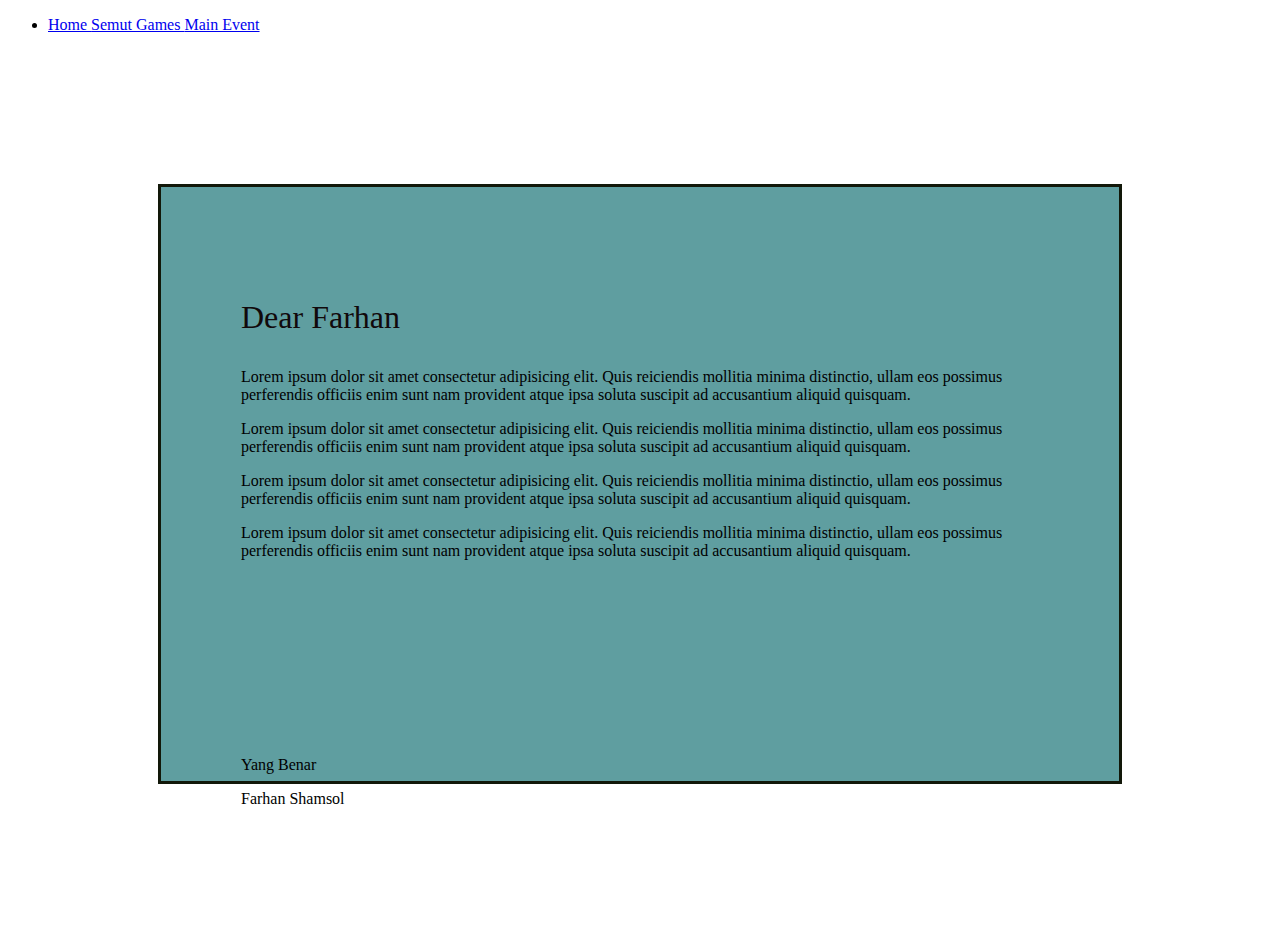
<file: index.html>
<!DOCTYPE html>
<html lang="en">
<head>
    <meta charset="UTF-8">
    <meta name="viewport" content="width=device-width, initial-scale=1.0">
    <title>Love Letter
    </title>

    <style>
        *{
            box-sizing: border-box;
            

        }
        .container {

            background-color: antiquewhite; 
            padding: 80px;
            margin: 150px;
            border: 3px solid #121809;
        }

        #my-id{

            background-color: cadetblue;
            height: 600px;
            width: auto;
            


        }
    </style>
</head>
<body>
    <ul>
        <li>
            <a href="index.html">Home

            </a>
            <a href="semut.html">
                Semut
            </a>
            <a href="games/index.html">Games

            </a>
            <a href="games/mainevent.html">Main Event</a>
        </li>
    </ul>
    <div class="container" id="my-id">
    <p  style="color: rgb(17, 9, 11); font-size: 32px;">Dear Farhan
    
    </p>

    <p>Lorem ipsum dolor sit amet consectetur adipisicing elit. 
        Quis reiciendis mollitia minima distinctio, ullam eos possimus perferendis officiis enim sunt nam provident atque ipsa soluta suscipit ad accusantium aliquid quisquam.</p>
<p>Lorem ipsum dolor sit amet consectetur adipisicing elit. 
    Quis reiciendis mollitia minima distinctio, ullam eos possimus perferendis officiis enim sunt nam provident atque ipsa soluta suscipit ad accusantium aliquid quisquam.</p>
    <p>Lorem ipsum dolor sit amet consectetur adipisicing elit. 
        Quis reiciendis mollitia minima distinctio, ullam eos possimus perferendis officiis enim sunt nam provident atque ipsa soluta suscipit ad accusantium aliquid quisquam.</p>
    
        <p>Lorem ipsum dolor sit amet consectetur adipisicing elit. 
            Quis reiciendis mollitia minima distinctio, ullam eos possimus perferendis officiis enim sunt nam provident atque ipsa soluta suscipit ad accusantium aliquid quisquam.</p>
    <br>
    <br>
    <br>
    <br>
    <br>
    <br>
    <br>
    <br>
    <br>
    <br>

    <div>Yang Benar</div>
    <p>Farhan Shamsol</p>
    </div>
</body>
</html>
</file>
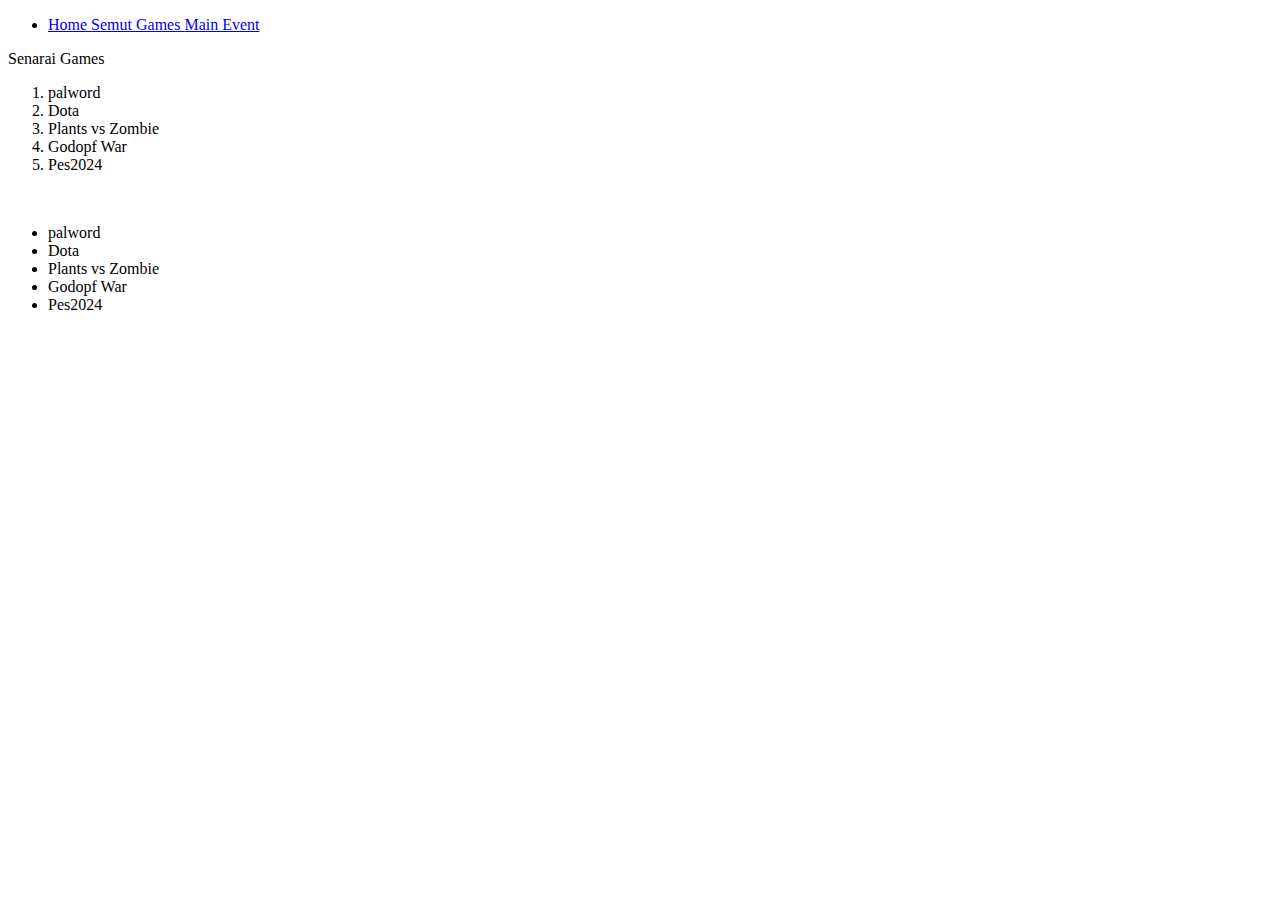
<file: games/index.html>
<!DOCTYPE html>
<html lang="en">
<head>
    <meta charset="UTF-8">
    <meta name="viewport" content="width=device-width, initial-scale=1.0">
    <title>Document</title>
</head>
<body>
    <ul>
        <li>
            <a href="../index.html">Home

            </a>
            <a href="../semut.html">
                Semut
            </a>
            <a href="index.html">Games

            </a>
            <a href="mainevent.html">Main Event</a>
        </li>
    </ul>
    <p>Senarai Games</p>
    <ol>
        <li>palword</li>
        <li>Dota</li>
        <li>Plants vs Zombie</li>
        <li>Godopf War</li>
        <li>Pes2024</li>
    </ol>
<br>
<ul>
    <li>palword</li>
        <li>Dota</li>
        <li>Plants vs Zombie</li>
        <li>Godopf War</li>
        <li>Pes2024</li>
</ul>

</body>
</html>
</file>
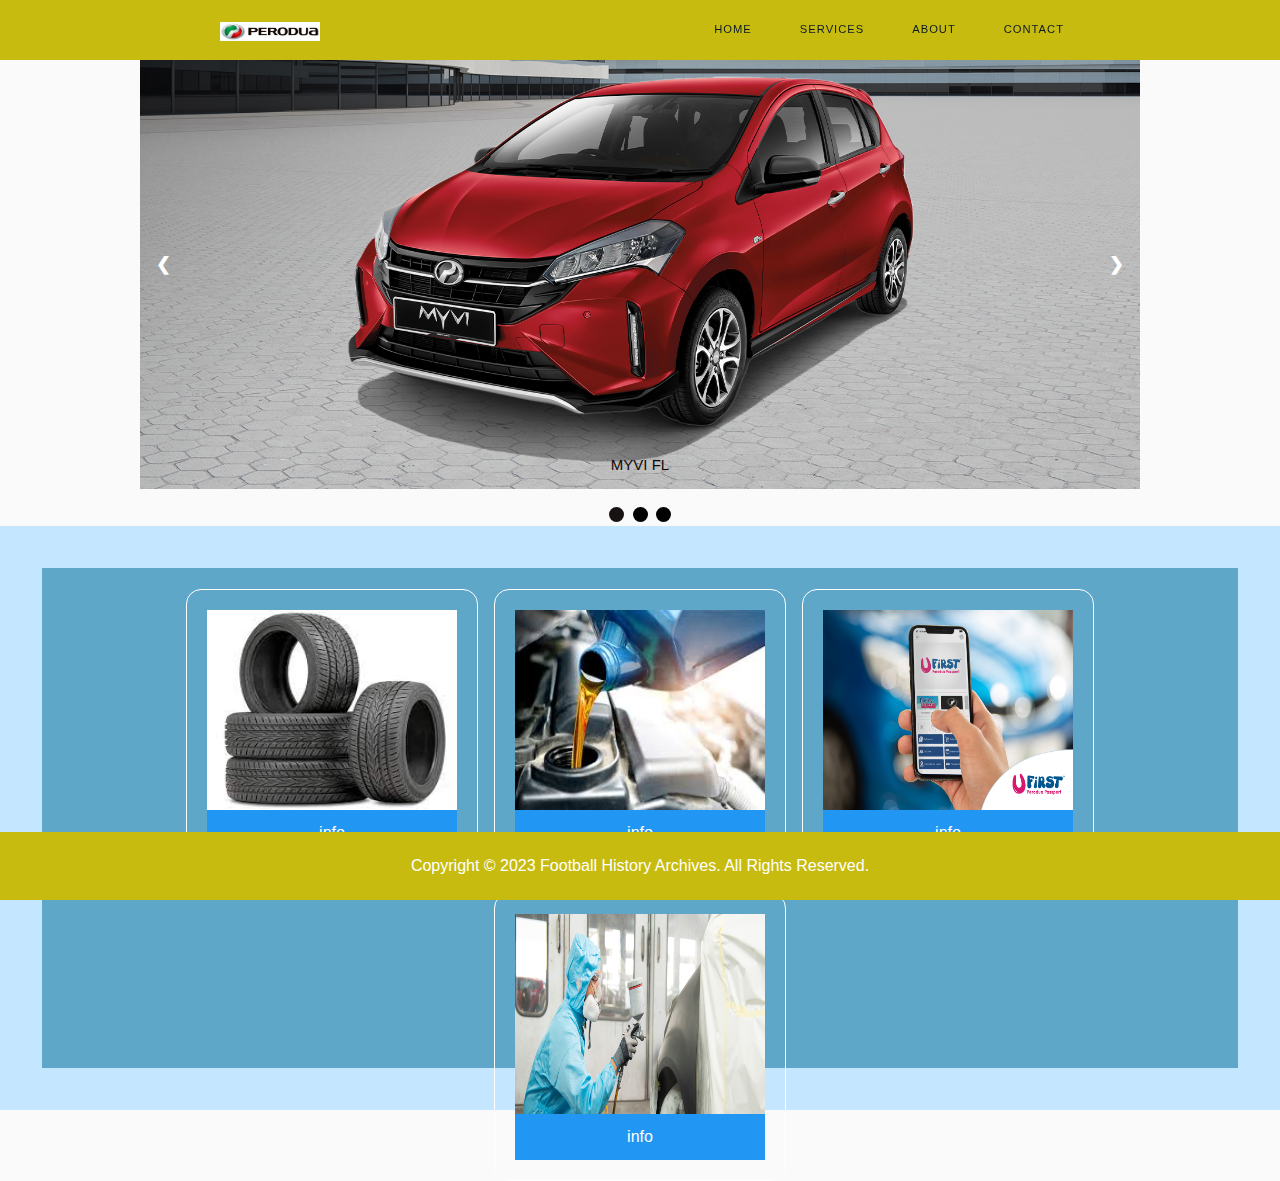
<file: assigment2.html>
<!DOCTYPE html>
<html lang="en">
<head>
    <meta charset="UTF-8">
    <meta name="viewport" content="width=device-width, initial-scale=1.0">
    <title>Perodua Product</title>
  <link rel="stylesheet" href="style.css">
  <style>
    .box {

        border: 1px solid red;
        min-height: 50px;
        padding: 20px;
    }

</style>
</head>
<body>
    
    <nav id="navbar" class="">
        <div class="nav-wrapper">
          <!-- Navbar Logo -->
          <div class="logo">
            <!-- Logo Placeholder for Illustration -->
            <a href="#home"><img width="100px" src="assets/prd.jpg"></a>
          </div>
      
          <!-- Navbar Links -->
          <ul id="menu">
            <li><a href="#home">Home</a></li><!--
         --><li><a href="#services">Services</a></li><!--
         --><li><a href="#about">About</a></li><!--
         --><li><a href="#contact">Contact</a></li>
          </ul>
          
        </div>
      </nav>
      
      
      <!-- Menu Icon -->
      <div class="menuIcon">
        <span class="icon icon-bars"></span>
        <span class="icon icon-bars overlay"></span>
      </div>
      
      
      <div class="overlay-menu">
        <ul id="menu">
            <li><a href="#home">Home</a></li>
            <li><a href="#services">Services</a></li>
            <li><a href="#about">About</a></li>
            <li><a href="#contact">Contact</a></li>
          </ul>
      </div>
      
      <h2> This page demonstrates CSS navigation menu with logo </h2>
      <div class="slideshow-container">

        <div class="mySlides fade">
          <div class="numbertext">1 / 3</div>
          <img src="assets/myvi.jpg" style="width:100%">
          <div class="text">MYVI FL</div>
        </div>
        
        <div class="mySlides fade">
          <div class="numbertext">2 / 3</div>
          <img src="assets/bezza.webp" style="width:100%">
          <div class="text">BEZZA FL</div>
        </div>
        
        <div class="mySlides fade">
          <div class="numbertext">3 / 3</div>
          <img src="assets/ativa.jpg" style="width:100%">
          <div class="text">ATIVA FL</div>
        </div>
        
        <a class="prev" onclick="plusSlides(-1)">❮</a>
        <a class="next" onclick="plusSlides(1)">❯</a>
        
        </div>
        <br>
        
        <div style="text-align:center">
          <span class="dot" onclick="currentSlide(1)"></span> 
          <span class="dot" onclick="currentSlide(2)"></span> 
          <span class="dot" onclick="currentSlide(3)"></span> 
        </div>
        
        <script>
        let slideIndex = 1;
        showSlides(slideIndex);
        
        function plusSlides(n) {
          showSlides(slideIndex += n);
        }
        
        function currentSlide(n) {
          showSlides(slideIndex = n);
        }
        
        function showSlides(n) {
          let i;
          let slides = document.getElementsByClassName("mySlides");
          let dots = document.getElementsByClassName("dot");
          if (n > slides.length) {slideIndex = 1}    
          if (n < 1) {slideIndex = slides.length}
          for (i = 0; i < slides.length; i++) {
            slides[i].style.display = "none";  
          }
          for (i = 0; i < dots.length; i++) {
            dots[i].className = dots[i].className.replace(" active", "");
          }
          slides[slideIndex-1].style.display = "block";  
          dots[slideIndex-1].className += " active";
        }
        </script>





      <div class="box" style="display: flex ; flex-direction: column;border-color: transparent; gap: 20px; background-color: rgb(196, 231, 255);">
        <div class="box" style="border-color: transparent;display: flex;flex-direction: column; gap: 20px;">
           
            <div class="box" style="border-color: transparent;background-color: rgb(95, 167, 201); display: flex;flex-direction: row;flex-wrap: wrap; gap: 16px; justify-content: center;height: 500px;align-items: baseline;">
                <div class="box" style="border-color:white; width: 150; width: 150;border-radius: 15px;display: flex;flex-direction: column;">
                    <img src="assets/tyres.jpg" alt="" width="250px" height="200px">
                    <button class="btn info">info</button>
                    
                </div>
                <div class="box" style="border-color: white; border-radius: 15px; display: flex;flex-direction: column;"> 
                    <img src="assets/oils.jpg" alt="" width="250px" height="200px">
                    <button class="btn info">info</button>
                </div>
                <div class="box" style="border-color: white; border-radius: 15px;display: flex;flex-direction: column;"> 
                    <img src="assets/ufirst.jpg" alt="" width="250px" height="200px">
                    <button class="btn info">info</button>
                </div>
                <div class="box" style="border-color: white; border-radius: 15px; border-radius: 15px;display: flex;flex-direction: column; ">
                    <img src="assets/body.png" alt=""width="250px" height="200px">
                    <button class="btn info">info</button>
                </div>
                
            </div>

            
            <div class="footer">
                <p>Copyright © 2023 Football History Archives. All Rights Reserved.</p>
              </div>
</body>
</html>
</file>
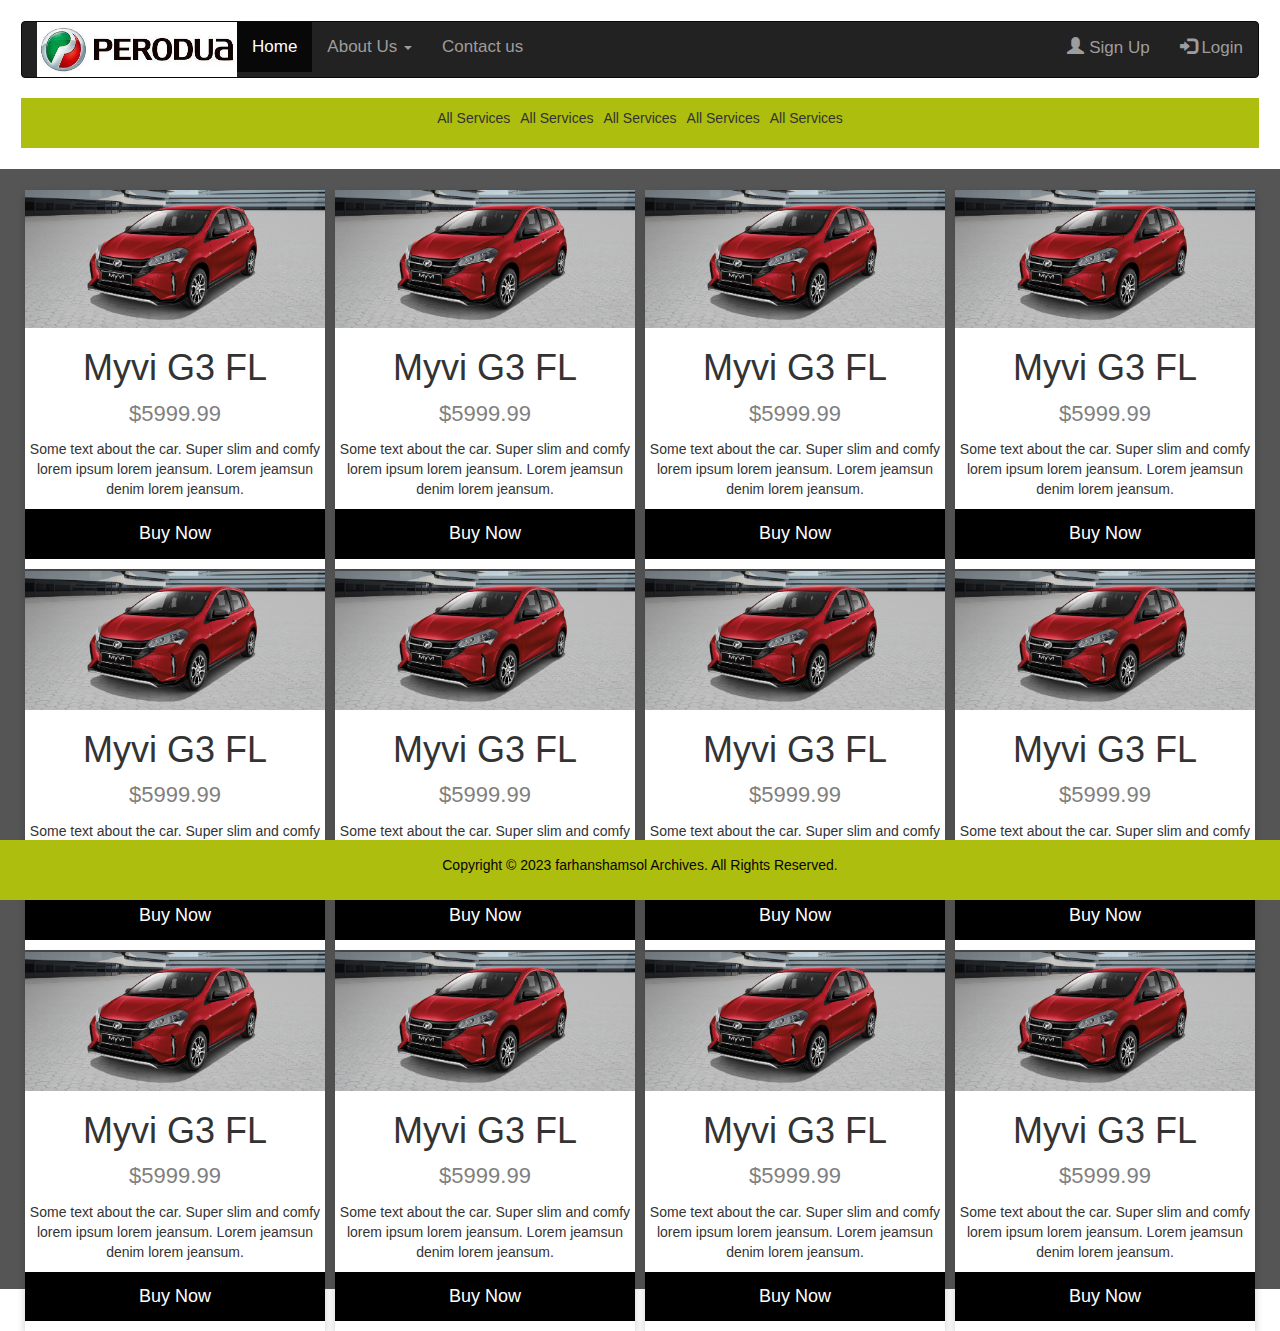
<file: assignment3.html>
<!DOCTYPE html>
<html lang="en">
<head>
    <meta charset="UTF-8">
    <meta name="viewport" content="width=device-width, initial-scale=1.0">
    <title>Document</title>
    <style>
        .box {

            border: 1px solid red;
            min-height: 50px;
            padding: 20px;
        }
        body {font-family: Arial, Helvetica, sans-serif;}

.navbar {
  width: 100%;
  background-color: #555;
  overflow: auto;
}

.navbar a {
  float: left;
  padding: 12px;
  color: rgb(255, 255, 255);
  text-decoration: none;
  font-size: 17px;
}

.navbar a:hover {
  background-color: #adbe0e;
}

.active {
  background-color: #adbe0e;
}

@media screen and (max-width: 500px) {
  .navbar a {
    float: none;
    display: block;
  }
}
.banner{
    box-sizing: border-box;
    padding: 10px;
    margin: 0px ;
    background-color: #adbe0e;
    align-items: center;
    text-align: center;
}

.card {
  box-shadow: 0 4px 8px 0 rgba(0, 0, 0, 0.2);
  max-width: 300px;
  margin: auto;
  text-align: center;
  font-family: arial;
  background-color: white;
  
}

.price {
  color: grey;
  font-size: 22px;
}

.card button {
  border: none;
  outline: 0;
  padding: 12px;
  color: white;
  background-color: #000;
  text-align: center;
  cursor: pointer;
  width: 100%;
  font-size: 18px;
}

.card button:hover {
  opacity: 0.7;
}

.footer {
    position: fixed;
    left: 0;
    bottom: 0;
    width: 100%;
    background-color:#adbe0e;
    color: rgb(10, 4, 4);
    text-align: center;
    padding: 15px;
    margin-top: 25px;
 }

    </style>
     <link rel="stylesheet" href="https://maxcdn.bootstrapcdn.com/bootstrap/3.4.1/css/bootstrap.min.css">
     <script src="https://ajax.googleapis.com/ajax/libs/jquery/3.7.1/jquery.min.js"></script>
     <script src="https://maxcdn.bootstrapcdn.com/bootstrap/3.4.1/js/bootstrap.min.js"></script>
</head>
<body>
    
            <div class="box" style="border-color: transparent; border-style: double;">
                <nav class="navbar navbar-inverse">
                    <div class="container-fluid">
                      <div class="navbar-header">
                        <img src="assets/prd.jpg" alt="" width="200px" height="55px">
                      </div>
                      <ul class="nav navbar-nav">
                        <li class="active"><a href="#">Home</a></li>
                        <li class="dropdown"><a class="dropdown-toggle" data-toggle="dropdown" href="#">About Us <span class="caret"></span></a>
                          <ul class="dropdown-menu">
                            <li><a href="#">Page 1-1</a></li>
                            <li><a href="#">Page 1-2</a></li>
                            <li><a href="#">Page 1-3</a></li>
                          </ul>
                        </li>
                        <li><a href="#">Contact us</a></li>
                      </ul>
                      <ul class="nav navbar-nav navbar-right">
                        <li><a href="#"><span class="glyphicon glyphicon-user"></span> Sign Up</a></li>
                        <li><a href="#"><span class="glyphicon glyphicon-log-in"></span> Login</a></li>
                      </ul>
                    </div>
                  </nav>
                  
                  <div class="banner" style="border-color: transparent;display: flex;flex-direction: row;flex-wrap: wrap; gap: 10px;justify-content: center;"> 
                    <p>All Services</p>
                    <p>All Services</p>
                    <p>All Services</p>
                    <p>All Services</p>
                    <p>All Services</p>
                  </div>
            </div>


<div class="box" style="border-color: transparent; display: flex;flex-direction: row;flex-wrap: wrap; gap: 2px; justify-content:flex-start;height: 1120px;align-items: baseline; background-color: #555;">
<div class="card" >
  <img src="assets/myvi.jpg" alt="Denim Jeans" style="width:100%">
  <h1>Myvi G3 FL</h1>
  <p class="price">$5999.99</p>
  <p>Some text about the car. Super slim and comfy lorem ipsum lorem jeansum. Lorem jeamsun denim lorem jeansum.</p>
  <p><button>Buy Now</button></p>
</div>
                
<div class="card">
    <img src="assets/myvi.jpg" alt="Denim Jeans" style="width:100%">
    
    <h1>Myvi G3 FL</h1>
  <p class="price">$5999.99</p>
  <p>Some text about the car. Super slim and comfy lorem ipsum lorem jeansum. Lorem jeamsun denim lorem jeansum.</p>
    <p><button>Buy Now</button></p>
  </div>        
                
                
  <div class="card">
    <img src="assets/myvi.jpg" alt="Denim Jeans" style="width:100%">
    <h1>Myvi G3 FL</h1>
  <p class="price">$5999.99</p>
  <p>Some text about the car. Super slim and comfy lorem ipsum lorem jeansum. Lorem jeamsun denim lorem jeansum.</p>
    <p><button>Buy Now</button></p>
  </div>
                
  <div class="card">
    <img src="assets/myvi.jpg" alt="Denim Jeans" style="width:100%">
    <h1>Myvi G3 FL</h1>
  <p class="price">$5999.99</p>
  <p>Some text about the car. Super slim and comfy lorem ipsum lorem jeansum. Lorem jeamsun denim lorem jeansum.</p>
    <p><button>Buy Now</button></p>
  </div>
           
            
  <div class="card">
    <img src="assets/myvi.jpg" alt="Denim Jeans" style="width:100%">
    <h1>Myvi G3 FL</h1>
  <p class="price">$5999.99</p>
  <p>Some text about the car. Super slim and comfy lorem ipsum lorem jeansum. Lorem jeamsun denim lorem jeansum.</p>
    <p><button>Buy Now</button></p>
  </div>

  <div class="card">
    <img src="assets/myvi.jpg" alt="Denim Jeans" style="width:100%">
    <h1>Myvi G3 FL</h1>
  <p class="price">$5999.99</p>
  <p>Some text about the car. Super slim and comfy lorem ipsum lorem jeansum. Lorem jeamsun denim lorem jeansum.</p>
    <p><button>Buy Now</button></p>
  </div>

  <div class="card">
    <img src="assets/myvi.jpg" alt="Denim Jeans" style="width:100%">
    <h1>Myvi G3 FL</h1>
  <p class="price">$5999.99</p>
  <p>Some text about the car. Super slim and comfy lorem ipsum lorem jeansum. Lorem jeamsun denim lorem jeansum.</p>
    <p><button>Buy Now</button></p>
  </div>

  <div class="card">
    <img src="assets/myvi.jpg" alt="Denim Jeans" style="width:100%">
    <h1>Myvi G3 FL</h1>
  <p class="price">$5999.99</p>
  <p>Some text about the car. Super slim and comfy lorem ipsum lorem jeansum. Lorem jeamsun denim lorem jeansum.</p>
    <p><button>Buy Now</button></p>
  </div>

  <div class="card">
    <img src="assets/myvi.jpg" alt="Denim Jeans" style="width:100%">
    <h1>Myvi G3 FL</h1>
  <p class="price">$5999.99</p>
  <p>Some text about the car. Super slim and comfy lorem ipsum lorem jeansum. Lorem jeamsun denim lorem jeansum.</p>
    <p><button>Buy Now</button></p>
  </div>

  <div class="card">
    <img src="assets/myvi.jpg" alt="Denim Jeans" style="width:100%">
    <h1>Myvi G3 FL</h1>
    <p class="price">$5999.99</p>
    <p>Some text about the car. Super slim and comfy lorem ipsum lorem jeansum. Lorem jeamsun denim lorem jeansum.</p>
    <p><button>Buy Now</button></p>
  </div>

  <div class="card">
    <img src="assets/myvi.jpg" alt="Denim Jeans" style="width:100%">
    <h1>Myvi G3 FL</h1>
  <p class="price">$5999.99</p>
  <p>Some text about the car. Super slim and comfy lorem ipsum lorem jeansum. Lorem jeamsun denim lorem jeansum.</p>
    <p><button>Buy Now</button></p>
  </div>

  <div class="card">
    <img src="assets/myvi.jpg" alt="Denim Jeans" style="width:100%">
    <h1>Myvi G3 FL</h1>
    <p class="price">$5999.99</p>
    <p>Some text about the car. Super slim and comfy lorem ipsum lorem jeansum. Lorem jeamsun denim lorem jeansum.</p>
    <p><button>Buy Now</button></p>
  </div>
    </div>


    <div class="footer">
        <p>Copyright © 2023 farhanshamsol Archives. All Rights Reserved.</p>
      </div>
</body>
</html>
</file>
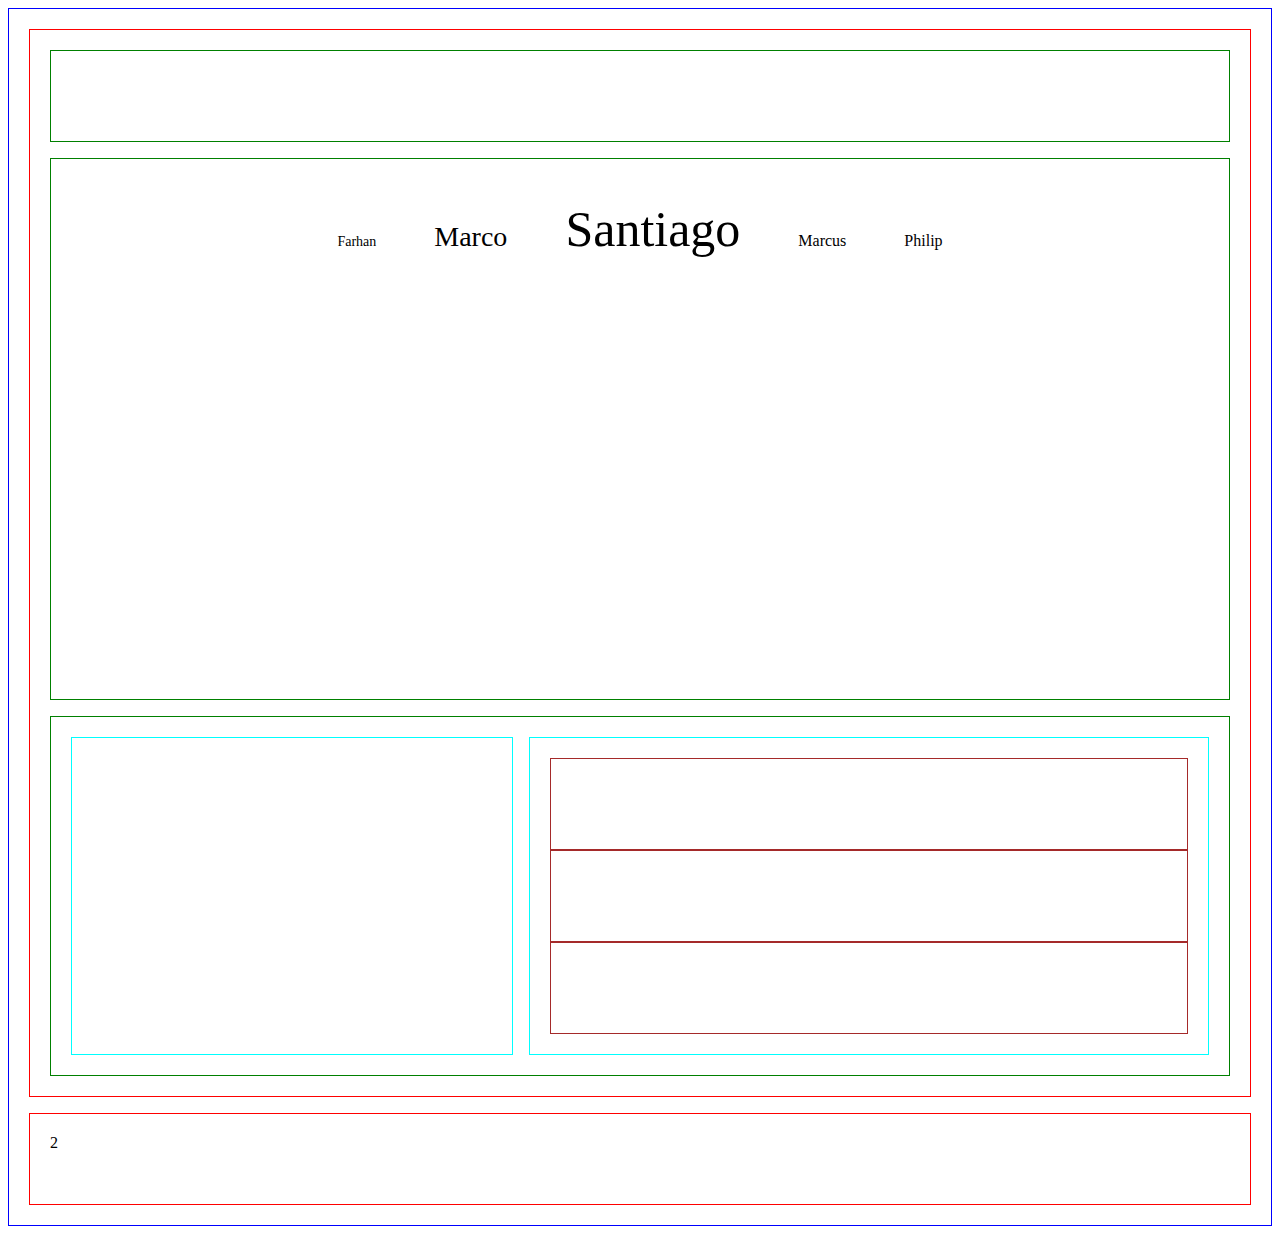
<file: flex.html>
<!DOCTYPE html>
<html lang="en">
<head>
    <meta charset="UTF-8">
    <meta name="viewport" content="width=device-width, initial-scale=1.0">
    <title>Document</title>
    <style>
        .box {

            border: 1px solid red;
            min-height: 50px;
            padding: 20px;
        }

    </style>
</head>
<body>
    <div class="box" style="display: flex ; flex-direction: column;border-color: blue; gap: 16px;">
        <div class="box" style="border-color: red;display: flex;flex-direction: column; gap: 16px;">
            <div class="box" style="border-color: green;">
            </div>
            <div class="box" style="border-color: green; display: flex;flex-direction: row;flex-wrap: wrap; gap: 16px; justify-content: center;height: 500px;align-items: baseline;">
                <div class="box" style="border-color: transparent;font-size: 14px;"> Farhan
                </div>
                <div class="box" style="border-color: transparent;font-size: 28px;"> Marco
                </div>
                <div class="box" style="border-color: transparent;font-size: 50px;"> Santiago
                </div>
                <div class="box" style="border-color: transparent; font-size: 56;">Marcus
                </div>
                <div class="box" style="border-color: transparent;font-size: 45;">Philip
                </div>
            </div>
            <div class="box" style="border-color: green; display: flex;flex-direction: row;gap: 16px;">
                <div class="box" style="border-color: cyan;flex-basis: 400px;">
                </div>
                <div class="box" style="border-color: cyan; display: flex;flex-direction: column;flex-grow: 1;">
                    <div class="box" style="border-color: brown;">
                    </div>
                    <div class="box" style="border-color: brown;">
                    </div>
                    <div class="box" style="border-color: brown;">
                    </div>
                </div>
            </div>
           </div>
        <div class="box">
            2
        </div>



    </div>
</body>
</html>
</file>
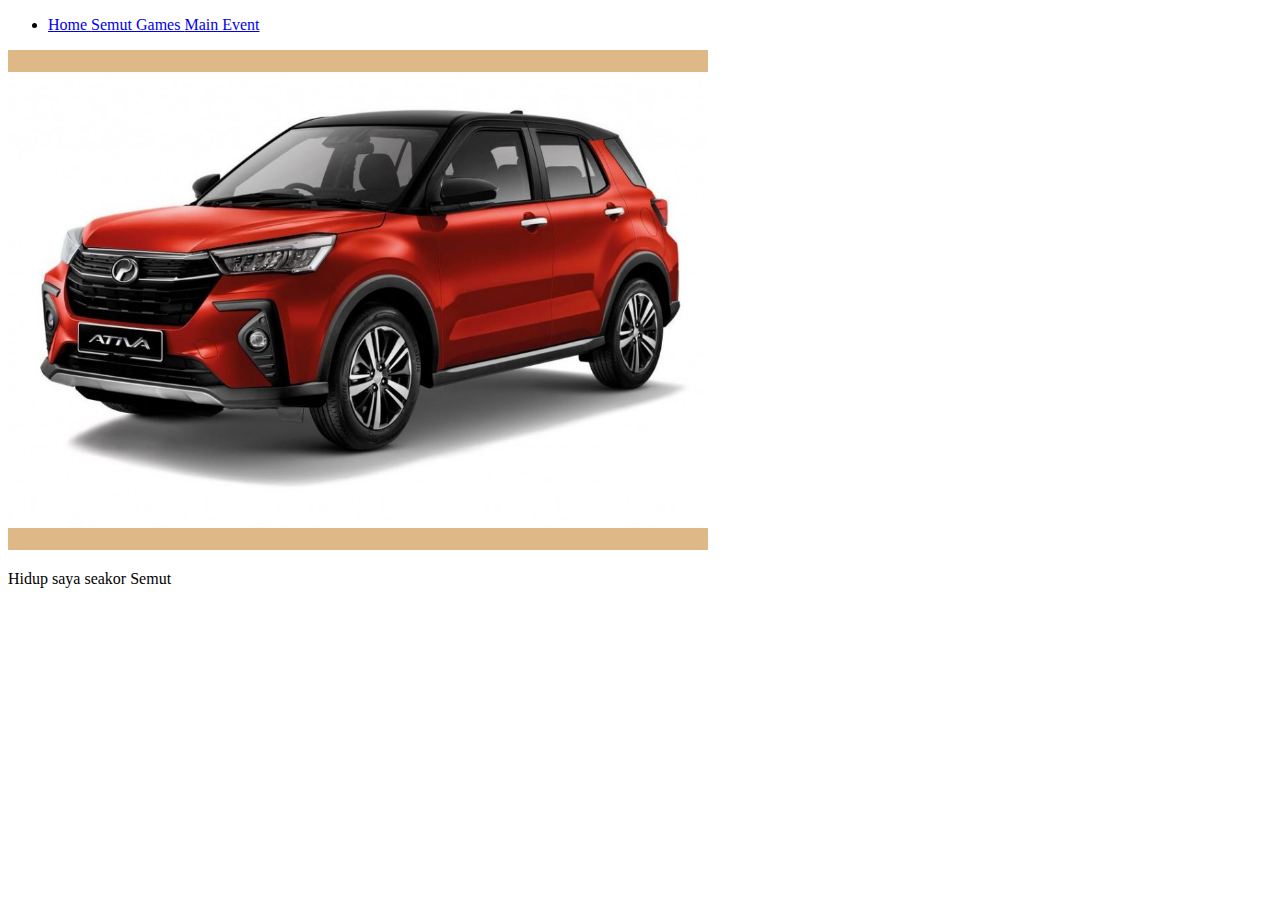
<file: semut.html>
<!DOCTYPE html>
<html lang="en">
<head>
    <meta charset="UTF-8">
    <meta name="viewport" content="width=device-width, initial-scale=1.0">
    <title>Semut</title>
</head>
<body>
    <ul>
        <li>
            <a href="index.html">Home

            </a>
            <a href="semut.html">
                Semut
            </a>
            <a href="games/index.html">Games

            </a>
            <a href="games/mainevent.html">Main Event</a>
        </li>
    </ul>
   <img src="assets/ativa.jpg" alt="" width="700px" height="500px" style="object-fit: contain;background-color: burlywood;">
<p>Hidup saya seakor Semut</p>

<div class="box" style="border-color: red;display: flex;flex-direction: column; gap: 16px;">
    <div class="box" style="border-color: green;">
    </div>
</body>
</html>
</file>
<file: style.css>
* {
    border: 0;
    box-sizing: border-box;
    margin: 0;
    padding: 0;
  }
  
  body {
    background: rgb(250, 250, 250) url(http://lorempixel.com/1920/1080/nature/);
    font-family: Lato, Helvetica, Arial, sans-serif;
  }
  
  a {
    color: inherit;
    font-family: inherit;
    font-size: inherit;
    text-decoration: none;
  }
  
  
  /*======================================================
                            Navbar
    ======================================================*/
  #navbar {
    background: rgb(199, 187, 15);
    color: rgb(13, 26, 38);
    position: fixed;
    top: 0;
    height: 60px;
    line-height: 60px;
    width: 100vw;
    z-index: 10;
  }
  
  .nav-wrapper {
    margin: auto;
    text-align: center;
    width: 70%;
  } @media(max-width: 768px) {
      .nav-wrapper {
        width: 90%;
      }
    } @media(max-width: 638px) {
        .nav-wrapper {
          width: 100%;
        }
      } 
  
  
  .logo {
    float: left;
    margin-left: 28px;
    font-size: 1.5em;
    height: 70px;
    letter-spacing: 1px;
    text-transform: uppercase;
  } @media(max-width: 768px) {s
      .logo {
  /*       margin-left: 5px; */
      }
    }
  
  #navbar ul {
    display: inline-block;
    float: right;
    list-style: none;
    /* margin-right: 14px; */
    margin-top: -2px;
    text-align: right;
    transition: transform 0.5s ease-out;
    -webkit-transition: transform 0.5s ease-out;
  } @media(max-width: 640px) {
      #navbar ul {
        display: none;
      }
    } @media(orientation: landscape) {
        #navbar ul {
          display: inline-block;
        }
      }
  
  #navbar li {
    display: inline-block;
  }
  
  #navbar li a {
    color: rgb(13, 26, 38);
    display: block;
    font-size: 0.7em;
    height: 50px;
    letter-spacing: 1px;
    margin: 0 20px;
    padding: 0 4px;
    position: relative;
    text-decoration: none;
    text-transform: uppercase;
    transition: all 0.5s ease;
    -webkit-transition: all 0.5s ease;
  }
  
  #navbar li a:hover {
    /* border-bottom: 1px solid rgb(28, 121, 184); */
    color: rgb(28, 121, 184);
    transition: all 1s ease;
    -webkit-transition: all 1s ease;
  }
  
  /* Animated Bottom Line */
  #navbar li a:before, #navbar li a:after {
    content: '';
    position: absolute;
    width: 0%;
    height: 1px;
    bottom: -1px;
    background: rgb(13, 26, 38);
  }
  
  #navbar li a:before {
    left: 0;
    transition: 0.5s;
  }
  
  #navbar li a:after {
    background: rgb(13, 26, 38);
    right: 0;
    /* transition: width 0.8s cubic-bezier(0.22, 0.61, 0.36, 1); */
  }
  
  #navbar li a:hover:before {
    background: rgb(13, 26, 38);
    width: 100%;
    transition: width 0.5s cubic-bezier((0.22, 0.61, 0.36, 1));
  }
  
  #navbar li a:hover:after {
    background: transparent;
    width: 100%;
    /* transition: 0s; */
  }
  
  
  
  /*======================================================
                      Mobile Menu Menu Icon
    ======================================================*/
  @media(max-width: 640px) {
    .menuIcon {
      cursor: pointer;
      display: block;
      position: fixed;
      right: 15px;
      top: 20px;
      height: 23px;
      width: 27px;
      z-index: 12;
    }
  
    /* Icon Bars */
    .icon-bars {
      background: rgb(13, 26, 38);
      position: absolute;
      left: 1px;
      top: 45%;
      height: 2px;
      width: 20px;
      -webkit-transition: 0.4s;
      transition: 0.4s;
    } 
  
    .icon-bars::before {
      background: rgb(13, 26, 38);
      content: '';
      position: absolute;
      left: 0;
      top: -8px;
      height: 2px;
      width: 20px;
  /*     -webkit-transition: top 0.2s ease 0.3s;
      transition: top 0.2s ease 0.3s; */
      -webkit-transition: 0.3s width 0.4s;
      transition: 0.3s width 0.4s;
    }
  
    .icon-bars::after {
      margin-top: 0px;
      background: rgb(13, 26, 38);
      content: '';
      position: absolute;
      left: 0;
      bottom: -8px;
      height: 2px;
      width: 20px;
  /*     -webkit-transition: top 0.2s ease 0.3s;
      transition: top 0.2s ease 0.3s; */
      -webkit-transition: 0.3s width 0.4s;
      transition: 0.3s width 0.4s;
    }
  
    /* Bars Shadows */
    .icon-bars.overlay {
      background: rgb(97, 114, 129);
      background: rgb(183, 199, 211);
      width: 20px;
      animation: middleBar 3s infinite 0.5s;
      -webkit-animation: middleBar 3s infinite 0.5s;
    } @keyframes middleBar {
        0% {width: 0px}
        50% {width: 20px}
        100% {width: 0px}
      } @-webkit-keyframes middleBar {
          0% {width: 0px}
          50% {width: 20px}
          100% {width: 0px}
        }
  
    .icon-bars.overlay::before {
      background: rgb(97, 114, 129);
      background: rgb(183, 199, 211);
      width: 10px;
      animation: topBar 3s infinite 0.2s;
      -webkit-animation: topBar 3s infinite 0s;
    } @keyframes topBar {
        0% {width: 0px}
        50% {width: 10px}
        100% {width: 0px}
      } @-webkit-keyframes topBar {
          0% {width: 0px}
          50% {width: 10px}
          100% {width: 0px}
        }
  
    .icon-bars.overlay::after {
      background: rgb(97, 114, 129);
      background: rgb(183, 199, 211);
      width: 15px;
      animation: bottomBar 3s infinite 1s;
      -webkit-animation: bottomBar 3s infinite 1s;
    } @keyframes bottomBar {
        0% {width: 0px}
        50% {width: 15px}
        100% {width: 0px}
      } @-webkit-keyframes bottomBar {
          0% {width: 0px}
          50% {width: 15px}
          100% {width: 0px}
        }
  
  
    /* Toggle Menu Icon */
    .menuIcon.toggle .icon-bars {
      top: 5px;
      transform: translate3d(0, 5px, 0) rotate(135deg);
      transition-delay: 0.1s;
      transition: transform 0.4s cubic-bezier(0.68, -0.55, 0.265, 1.55);
    }
  
    .menuIcon.toggle .icon-bars::before {
      top: 0;
      transition-delay: 0.1s;
      opacity: 0;
    }
  
    .menuIcon.toggle .icon-bars::after {
      top: 10px;
      transform: translate3d(0, -10px, 0) rotate(-270deg);
      transition-delay: 0.1s;
      transition: transform 0.4s cubic-bezier(0.68, -0.55, 0.265, 1.55);
    }
  
    .menuIcon.toggle .icon-bars.overlay {
      width: 20px;
      opacity: 0;
      -webkit-transition: all 0s ease 0s;
      transition: all 0s ease 0s;
    }
  }
  
  
  /*======================================================
                     Responsive Mobile Menu 
    ======================================================*/
  .overlay-menu {
    background: lightblue;
    color: rgb(13, 26, 38);
    display: flex;
    align-items: center;
    justify-content: center;
    position: absolute;
    top: 0;
    right: 0;
    padding-right: 15px;
    transform: translateX(-100%);
    width: 100vw;
    height: 100vh;
    -webkit-transition: transform 0.2s ease-out;
    transition: transform 0.2s ease-out;
  }
  
  .overlay-menu ul, .overlay-menu li {
    display: block;
    position: relative;
  }
  
  .overlay-menu li a {
    display: block;
    font-size: 1.8em;
    letter-spacing: 4px;
  /*   opacity: 0; */
    padding: 10px 0;
    text-align: right;
    text-transform: uppercase;
    -webkit-transition: color 0.3s ease;
    transition: color 0.3s ease;
  /*   -webkit-transition: 0.2s opacity 0.2s ease-out;
    transition: 0.2s opacity 0.2s ease-out; */
  }
  
  .overlay-menu li a:hover,
  .overlay-menu li a:active {
    color: rgb(28, 121, 184);
    -webkit-transition: color 0.3s ease;
    transition: color 0.3s ease;
  }
  * {box-sizing: border-box}
body {font-family: Verdana, sans-serif; margin:0}
.mySlides {display: none}
img {vertical-align: middle;}

/* Slideshow container */
.slideshow-container {
  max-width: 1000px;
  position: relative;
  margin: auto;
}

/* Next & previous buttons */
.prev, .next {
  cursor: pointer;
  position: absolute;
  top: 50%;
  width: auto;
  padding: 16px;
  margin-top: -22px;
  color: white;
  font-weight: bold;
  font-size: 18px;
  transition: 0.6s ease;
  border-radius: 0 3px 3px 0;
  user-select: none;
}

/* Position the "next button" to the right */
.next {
  right: 0;
  border-radius: 3px 0 0 3px;
}

/* On hover, add a black background color with a little bit see-through */
.prev:hover, .next:hover {
  background-color: rgba(0,0,0,0.8);
}

/* Caption text */
.text {
  color: #110808;
  font-size: 15px;
  padding: 8px 12px;
  position: absolute;
  bottom: 8px;
  width: 100%;
  text-align: center;
}

/* Number text (1/3 etc) */
.numbertext {
  color: #050404;
  font-size: 12px;
  padding: 8px 12px;
  position: absolute;
  top: 0;
}

/* The dots/bullets/indicators */
.dot {
  cursor: pointer;
  height: 15px;
  width: 15px;
  margin: 0 2px;
  background-color: #020202;
  border-radius: 50%;
  display: inline-block;
  transition: background-color 0.6s ease;
}

.active, .dot:hover {
  background-color: #181313;
}

/* Fading animation */
.fade {
  animation-name: fade;
  animation-duration: 1.5s;
}

@keyframes fade {
  from {opacity: .4} 
  to {opacity: 1}
}

/* On smaller screens, decrease text size */
@media only screen and (max-width: 300px) {
  .prev, .next,.text {font-size: 11px}
}

.btn {
    border: none;
    color: white;
    padding: 14px 28px;
    font-size: 16px;
    cursor: pointer;
  }
  .info {background-color: #2196F3;} /* Blue */
.info:hover {background: #0b7dda;}

.footer {
    position: fixed;
    left: 0;
    bottom: 0;
    width: 100%;
    background-color: rgb(199, 187, 15);
    color: white;
    text-align: center;
    padding: 25px;
 }
</file>
